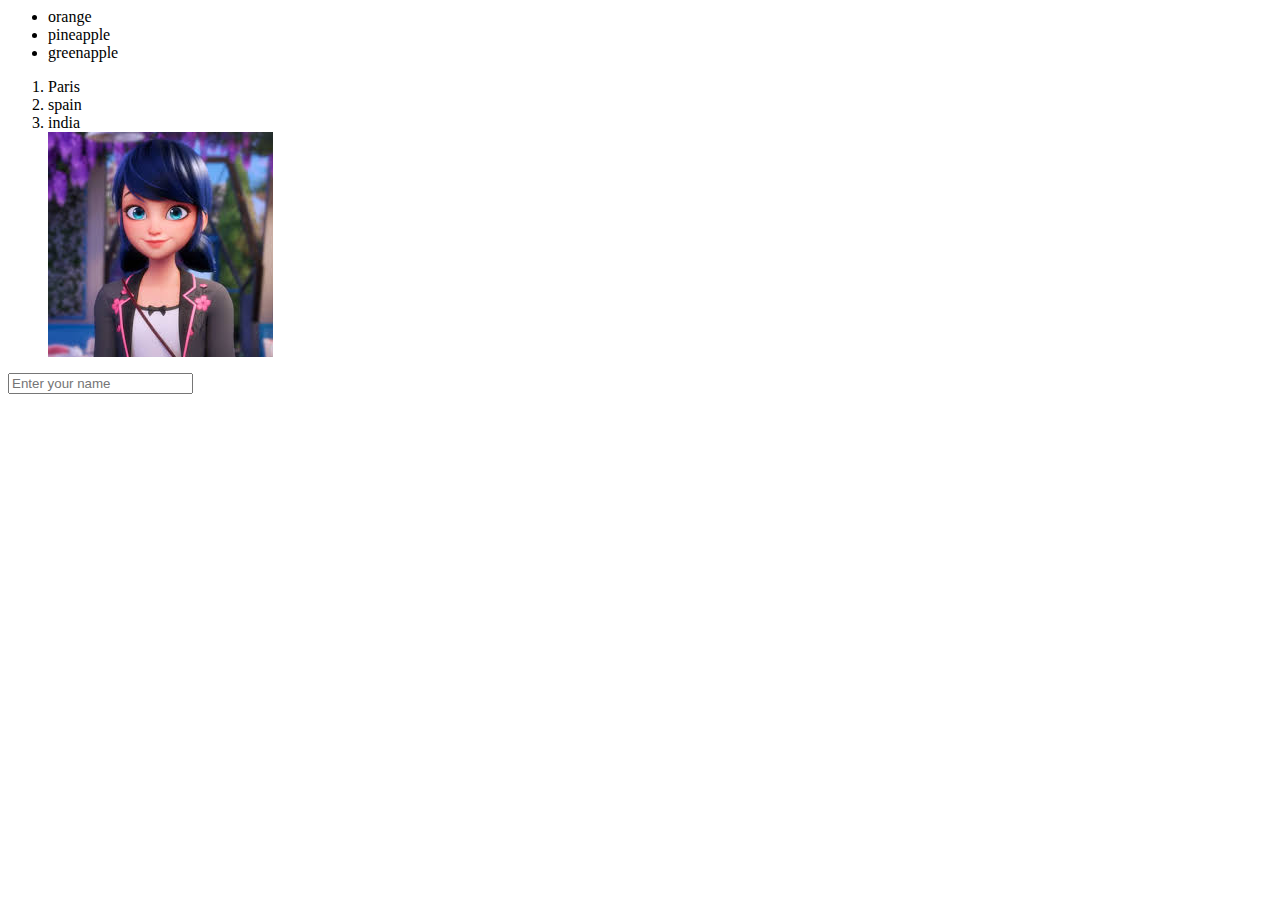
<file: list.html>
<html lang="en">
    <head>
        <title>list</title>

    </head>
    <body>
        <ul>
            <li> orange</li>
            <li>pineapple</li>
            <li>greenapple</li>
        </ul>
        <ol>
            <li>Paris</li>
            <li>spain</li>
            <li>india</li>
            <img src="marinett.jpg">
        </ol>
        <form>
            <input type="text" placeholder="Enter your name">

        </form>
    </body>

</html>
</file>
